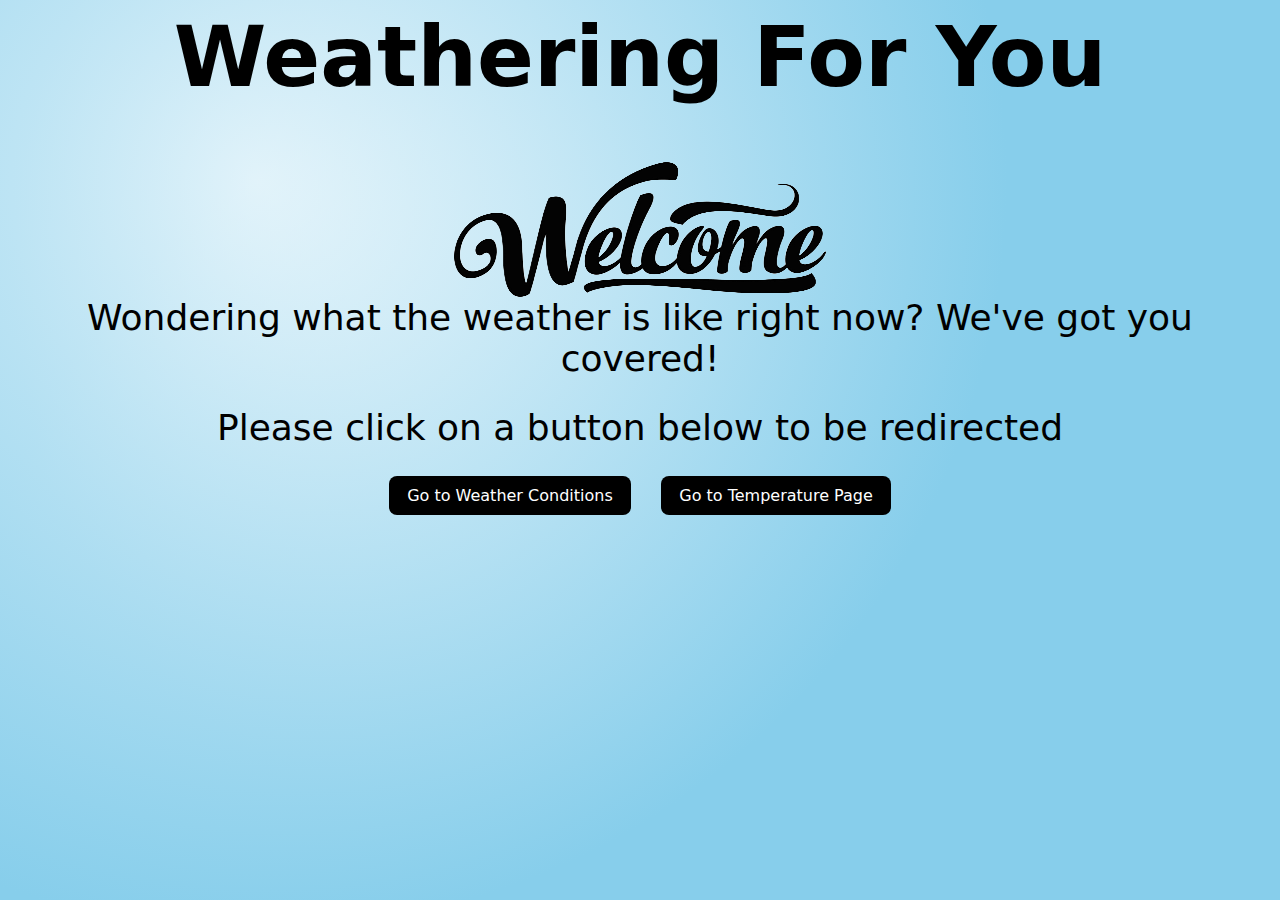
<file: index.html>
<html lang="en">
    <meta charset="UTF-8" />
    <meta name="viewport" content="width=device-width, initial-scale=1.0" />
    <title>Weathering For You</title>
    <link rel="stylesheet" href="./style.css" />
     <body>
    <div style="text-align: center;">
      <h1>Weathering For You</h1>
      <img src="./welcome.png" alt="Welcome_Logo"><br>
      <div>Wondering what the weather is like right now? We've got you covered!
      </div><br>
      <div>Please click on a button below to be redirected</div><br>
      <a href="./conditions.html" class="btn">Go to Weather Conditions</a>
      &nbsp;&nbsp;
      <a href="./temp.html" class = "btn">Go to Temperature Page</a>
        <!--Call Scripts and create information divs-->
      <script src="./CtD_Prework.js"></script>
    </div>
  </body>
</html>
</file>
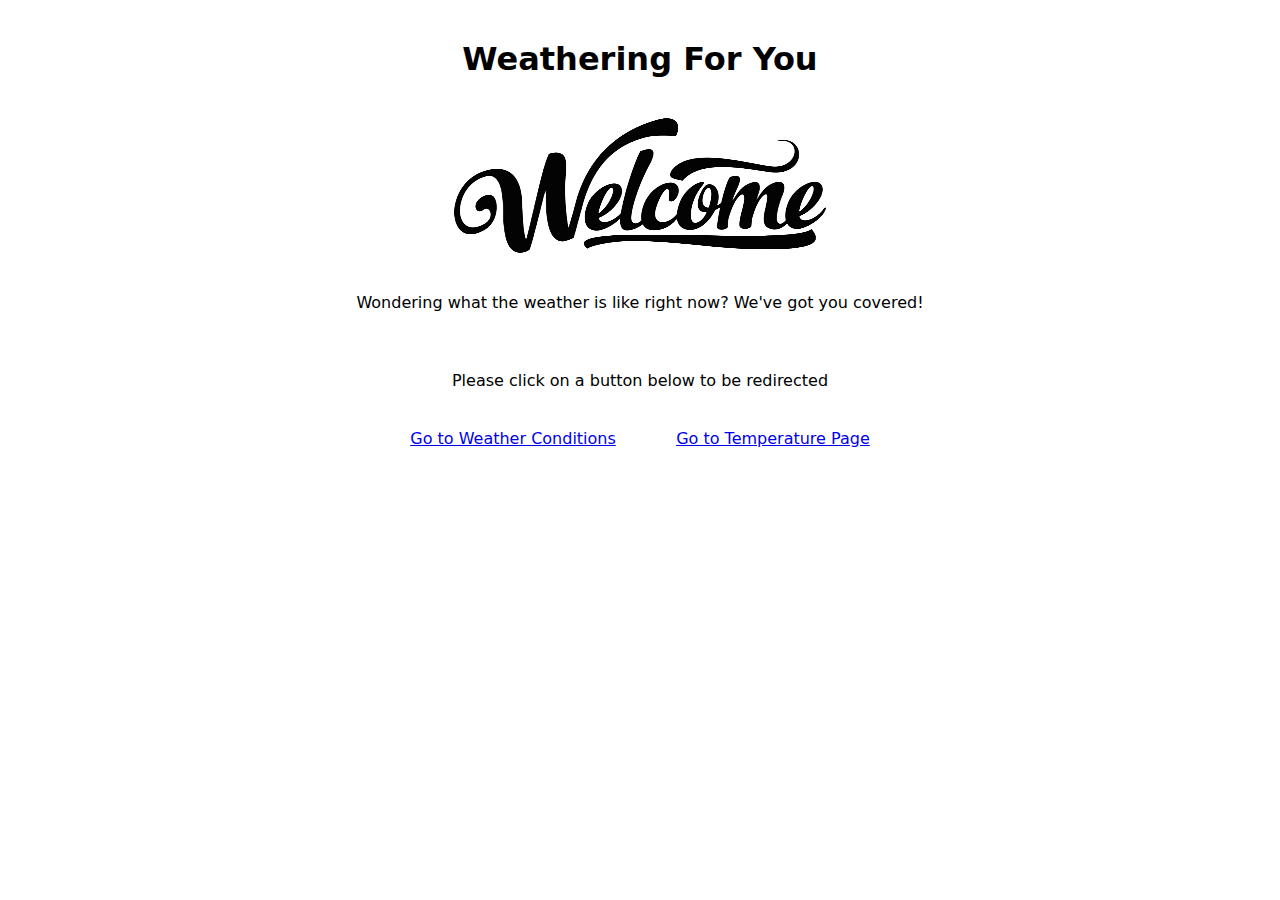
<file: Ctd_Prework/index.html>
<html>
  <body>
  <html lang="en">
    <head>
      <meta charset="UTF-8" />
      <meta name="viewport" content="width=device-width, initial-scale=1.0" />
      <title>Weathering For You</title>
      <link rel="stylesheet" href="./style.css" />
    </head>
    <center>
      <h1>Weathering For You</h1>
      <img src="welcome.png" alt="Welcome_Logo"><br>
      <div>Wondering what the weather is like right now? We've got you covered!
      </div><br>
      <div>Please click on a button below to be redirected</div><br>
      <a href="conditions.html" class="btn">Go to Weather Conditions</a>
      &nbsp;&nbsp;
      <a href="temp.html" class = "btn">Go to Temperature Page</a>
        <!--Call Scripts and create information divs-->
      <script src="CtD_Prework.js"></script>
    </center>
  </html>
  </body>
</html>
</file>
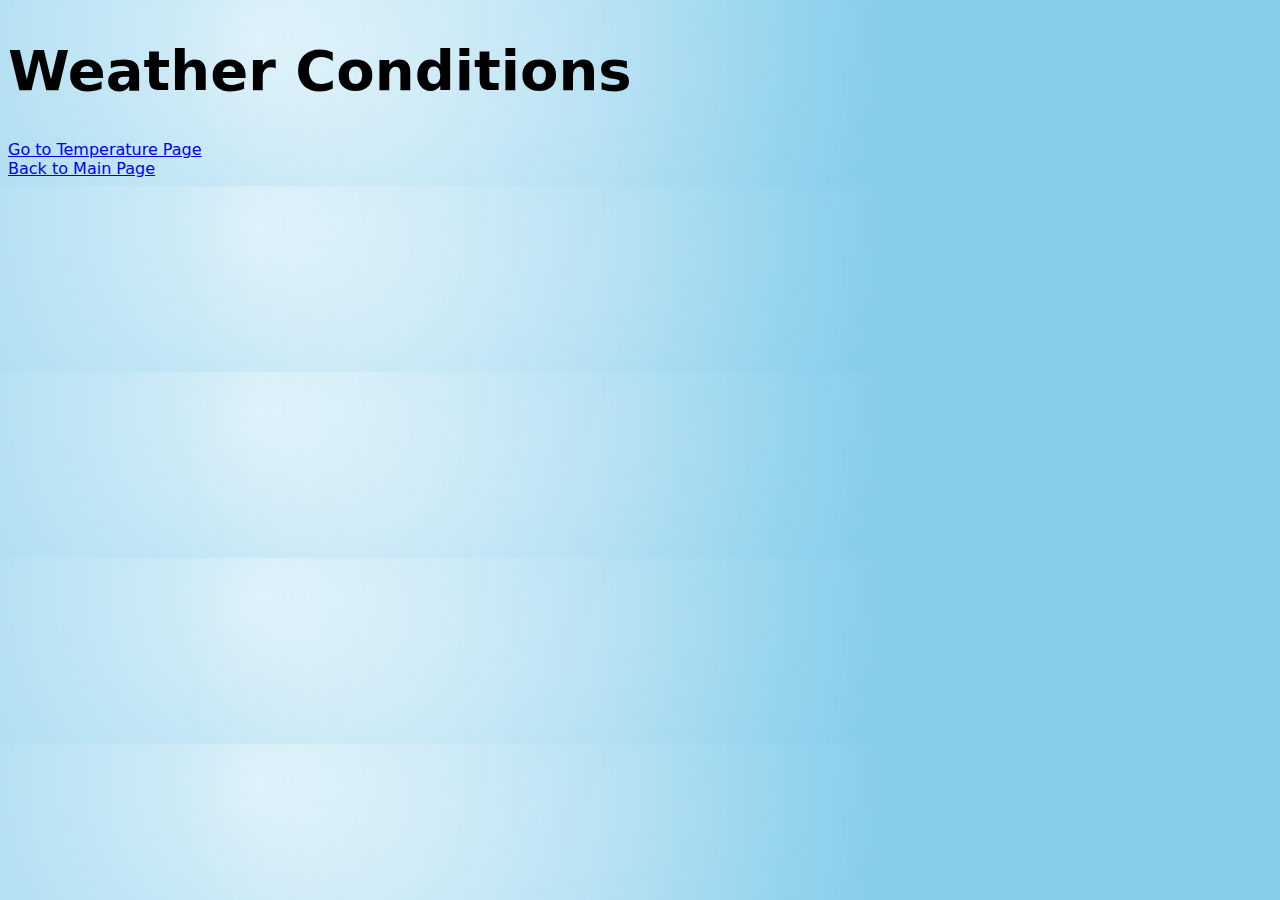
<file: conditions.html>
<!DOCTYPE html>
<html>
<head>
    <title>Conditions Page</title>
</head>
<body>
    <h1>Weather Conditions</h1>
    <link rel="stylesheet" href="./style.css" />
    <script src="./CtD_Prework.js"></script>
    <div id="conditionsOutput">
        <script>
        returnCurrentConditions()
        </script>
    </div>

    <!-- Navigation -->
    <a href="./temp.html">Go to Temperature Page</a>
    <div></div>
    <a href="./index.html">Back to Main Page</a>

</body>
</html>
</file>
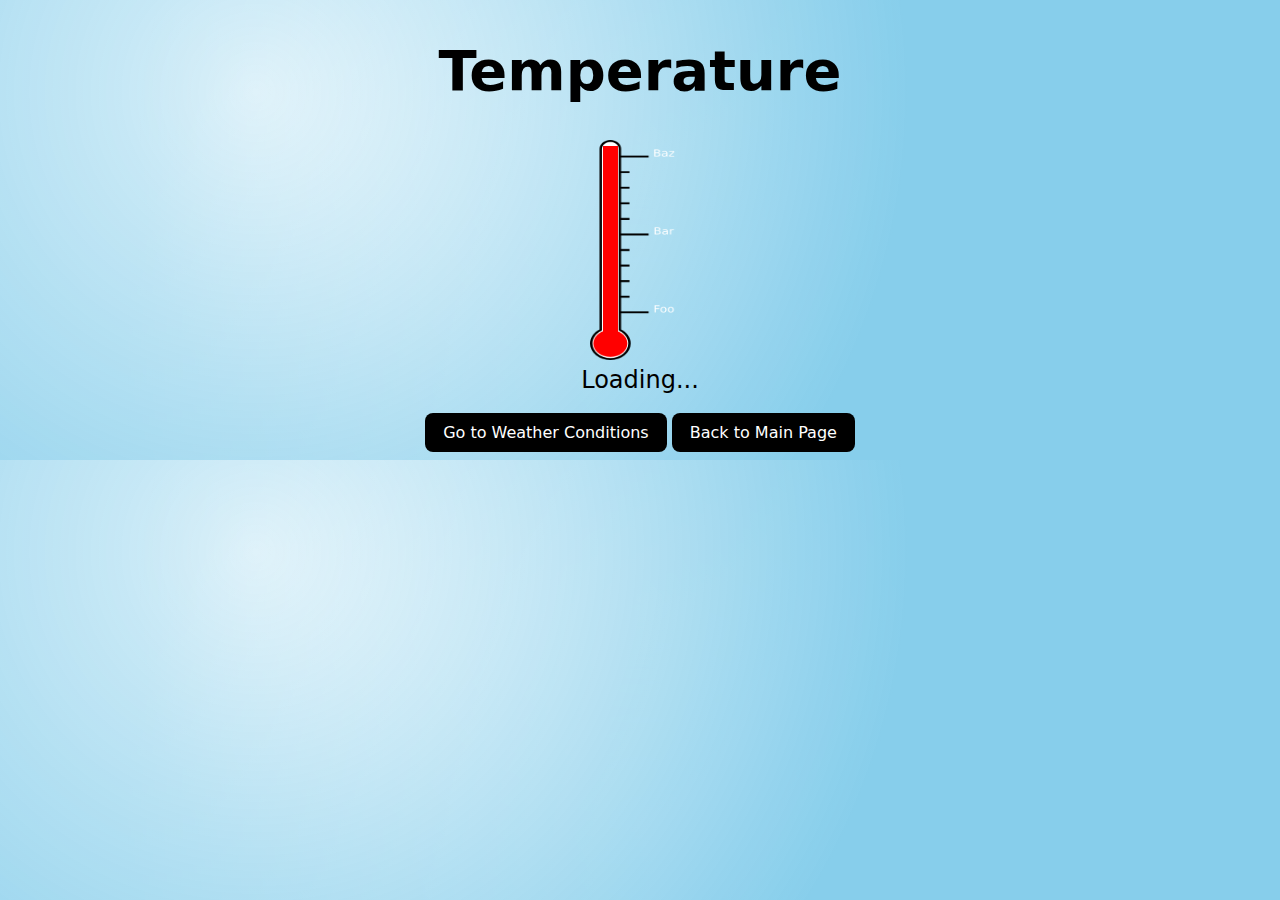
<file: temp.html>
<!DOCTYPE html>
<html>
  <head>
    <title>Temperature Page</title>
  </head>
  <body style="text-align: center">
    <!--Center all text-->
    <h1>Temperature</h1>
    <link rel="stylesheet" href="./style.css" />
    <script src="./CtD_Prework.js"></script>
    <div class="image-container">
      <div id="thermometer"></div>
      <img
        src="./thermometer.png"
        width="100"
        height="220"
        alt="Thermometer_Logo"
      />
      <br />
    </div>
    <div id="tempOutput">
      Loading...
      <script>
        returnCurrentTemp(); //Call functon to display temperature
      </script>
    </div>
    <br />
    <!-- Buttons to switch pages -->
    <a href="./conditions.html" class="btn">Go to Weather Conditions</a>
    <a href="./index.html" class="btn">Back to Main Page</a>
  </body>
</html>
</file>
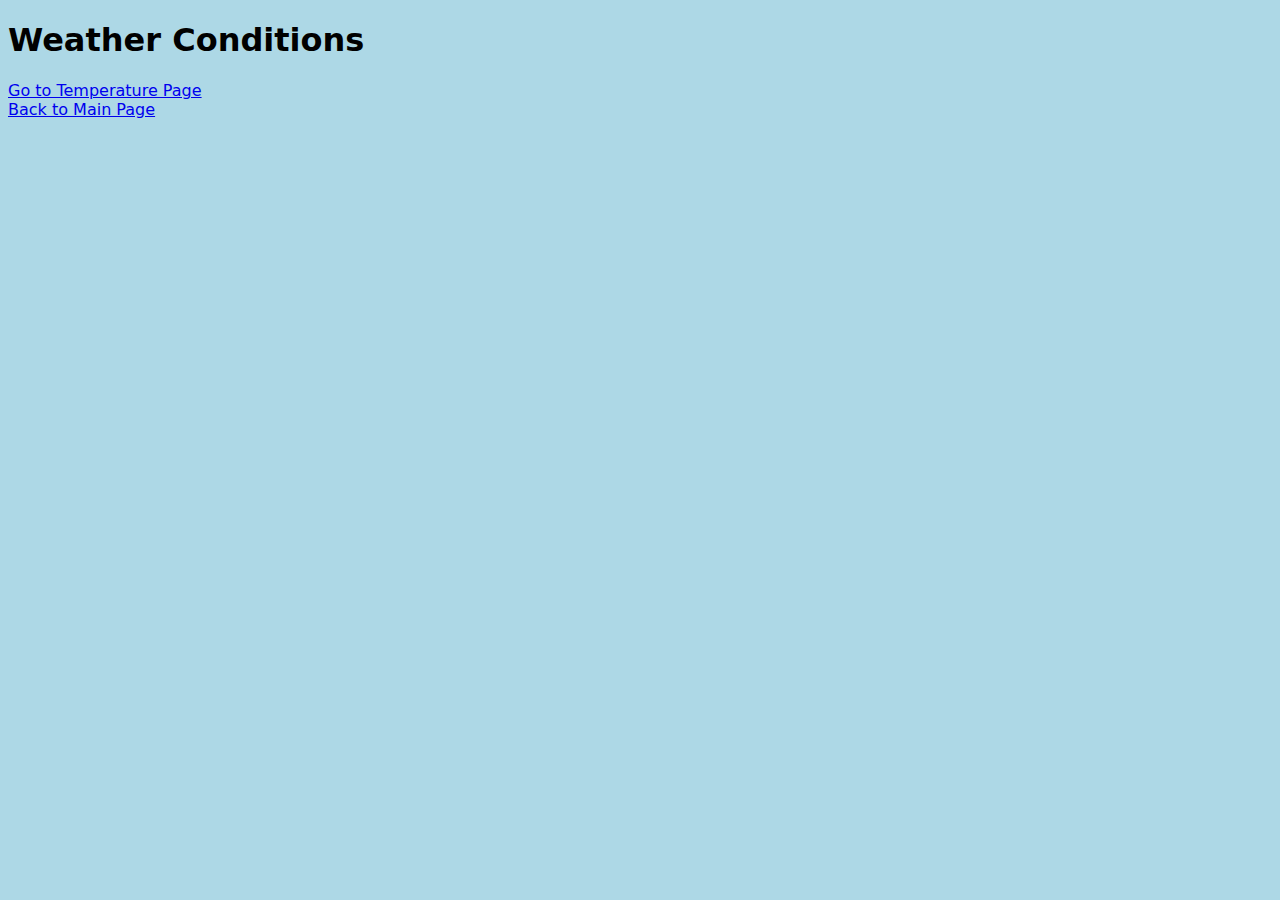
<file: Ctd_Prework/conditions.html>
<!DOCTYPE html>
<html style="background-color: lightblue">
<head>
    <title>Conditions Page</title>
</head>
<body>
    <h1>Weather Conditions</h1>
    <link rel="stylesheet" href="./style.css" />
    <script src="CtD_Prework.js"></script>
    <div id="conditionsOutput">
        <script>
        returnCurrentConditions()
        </script>
    </div>

    <!-- Navigation -->
    <a href="temp.html">Go to Temperature Page</a>
    <div></div>
    <a href="index.html">Back to Main Page</a>

</body>
</html>
</file>
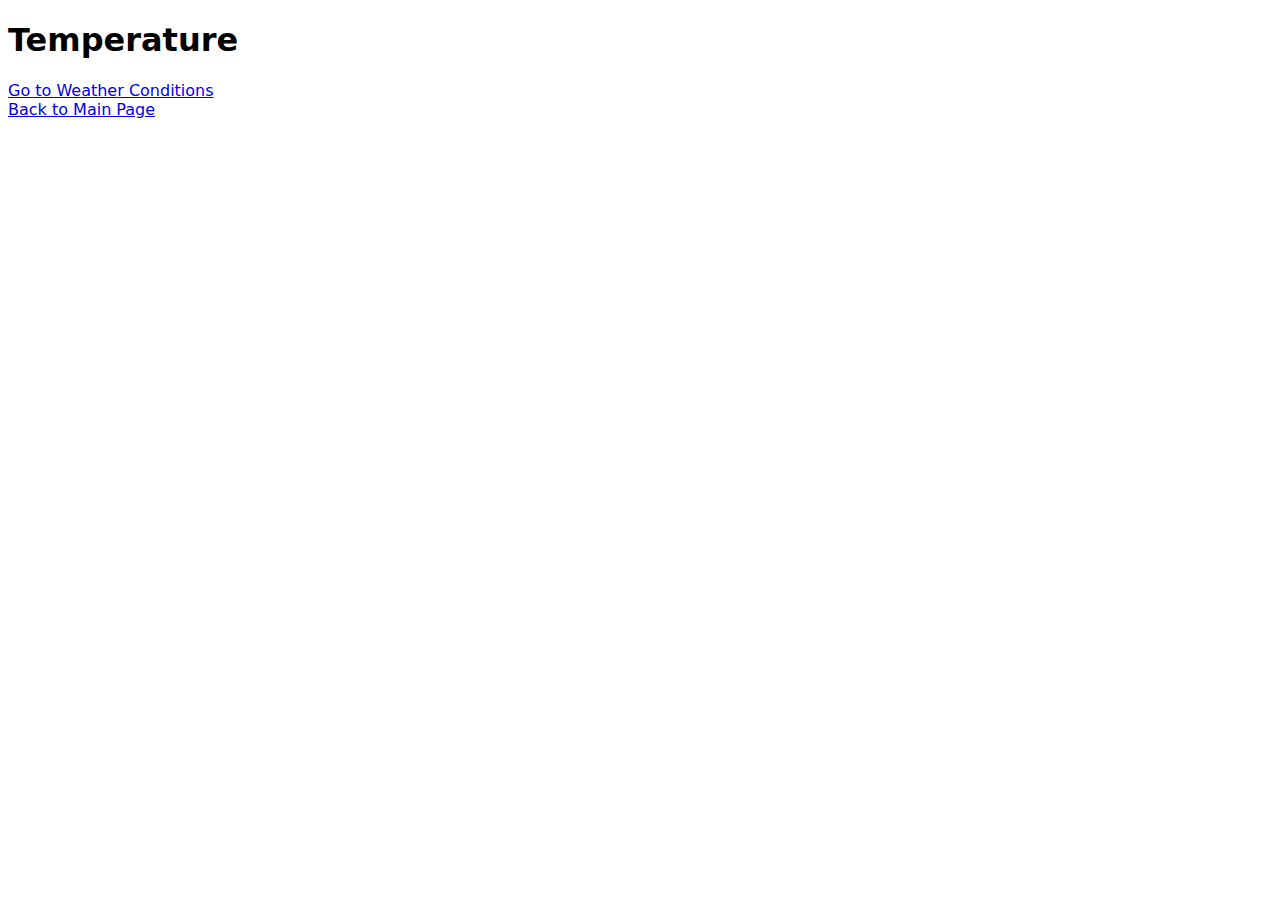
<file: Ctd_Prework/temp.html>
<!DOCTYPE html>
<html>
<head>
    <title>Temperature Page</title>
</head>
<body>
    <h1>Temperature</h1>
    <link rel="stylesheet" href="./style.css" />
    <script src="CtD_Prework.js"></script>
    <div id="tempOutput">
        <script>
            returnCurrentTemp()
        </script>
    </div>

    <!-- Navigation -->
    <a href="conditions.html">Go to Weather Conditions</a>
    <div></div>
    <a href="index.html">Back to Main Page</a>

</body>
</html>
</file>
<file: style.css>
/*************************************************
**************************************************

Website Name: Weathering For You
Website URL: 
Website Author: Jacky C.
Author URL: 

* {
  margin: 20;
  padding: 0;
  box-sizing: border-box;
}
/*----------------------------------------------
  ------------------------------------------------
  1. Universal Styles
  ------------------------------------------------
  ----------------------------------------------*/
body {
  font-family: system-ui, -apple-system, BlinkMacSystemFont, "Segoe UI", Roboto,
    Oxygen, Ubuntu, Cantarell, "Open Sans", "Helvetica Neue", sans-serif;
  background: radial-gradient(circle at 20% 20%, #ffffffaa, #87ceeb 60%),
    radial-gradient(circle at 50% 30%, #ffffffaa, transparent 70%),
    radial-gradient(circle at 50% 80%, #ffffffaa, transparent 70%), #87ceeb;
  background-size: cover;
}
/*----------------------------------------------
  ------------------------------------------------
  2. Header & Nav Styles
  ------------------------------------------------
  ----------------------------------------------*/
h1 {
  font-size: 3.5em;
}
h3,
p {
  margin-left: 100px;
  margin-right: 100px;
}

h2 {
  font-size: xx-large;
}

#conditionsOutput {
  font-size: x-large;
}

#tempOutput {
  font-size: x-large;
}

div {
  font-size: 1.5em;
}

.image-container {
  position: relative;
  display: inline-block;
}

.btn {
  display: inline-block;
  padding: 10px 18px;
  background-color: black;
  color: white;
  text-decoration: none;
  border-radius: 8px;
  font-size: 16px;
  font-weight: 500;
}

.btn:hover {
  background-color: #2980b9;
}

#thermometer {
  position: absolute;
  left: 12.5px;
  bottom: 20px;
  width: 15px;
  height: 200px;
  background: red;
  z-index: 5;
  transform-origin: bottom;
}
</file>
<file: Ctd_Prework/style.css>
/*************************************************
**************************************************

Website Name: Weathering For You
Website URL: 
Website Author: Jacky C.
Author URL: 

Color Guide
***************


*************************************************

Type Guide
***************


Debugging Tools
***************
border: 1px solid #fff;

*************************************************/

/************************************************
*************************************************
0. CSS Reset ------------------------ 
1. Universal Styles -----------------
2. Header & Nav Styles -------------- 
3. Main Body Styles ----------------- 
4. Sidebar Styles ------------------- 
5. Widget Styles --------------------
6. Footer Styles -------------------- 
7. Comments & Form Styles ----------- 
8. Generic Styles ----------- 
*************************************************
************************************************/

/*----------------------------------------------
------------------------------------------------
0. CSS Reset
------------------------------------------------
----------------------------------------------*/
* {
  margin: 20;
  padding: 0;
  box-sizing: border-box;
}
/*----------------------------------------------
  ------------------------------------------------
  1. Universal Styles
  ------------------------------------------------
  ----------------------------------------------*/
body {
  font-family: system-ui, -apple-system, BlinkMacSystemFont, "Segoe UI", Roboto,
    Oxygen, Ubuntu, Cantarell, "Open Sans", "Helvetica Neue", sans-serif;
}
/*----------------------------------------------
  ------------------------------------------------
  2. Header & Nav Styles
  ------------------------------------------------
  ----------------------------------------------*/
h2,
h3,
p {
  margin-left: 100px;
  margin-right: 100px;
}

h2 {
  font-size: xx-large;
}

/*----------------------------------------------
  ------------------------------------------------
  3. Main Body Styles
  ------------------------------------------------
  ----------------------------------------------*/

/*----------------------------------------------
  ------------------------------------------------
  4. Sidebar Styles
  ------------------------------------------------
  ----------------------------------------------*/

/*----------------------------------------------
  ------------------------------------------------
  5. Widget Styles
  ------------------------------------------------
  ----------------------------------------------*/

/*----------------------------------------------
  ------------------------------------------------
  6. Footer Styles
  ------------------------------------------------
  ----------------------------------------------*/

/*----------------------------------------------
  ------------------------------------------------
  7. Comments & Form Styles
  ------------------------------------------------
  ----------------------------------------------*/

/*----------------------------------------------
  ------------------------------------------------
  8. Generic Styles
  ------------------------------------------------
  ----------------------------------------------*/
</file>
